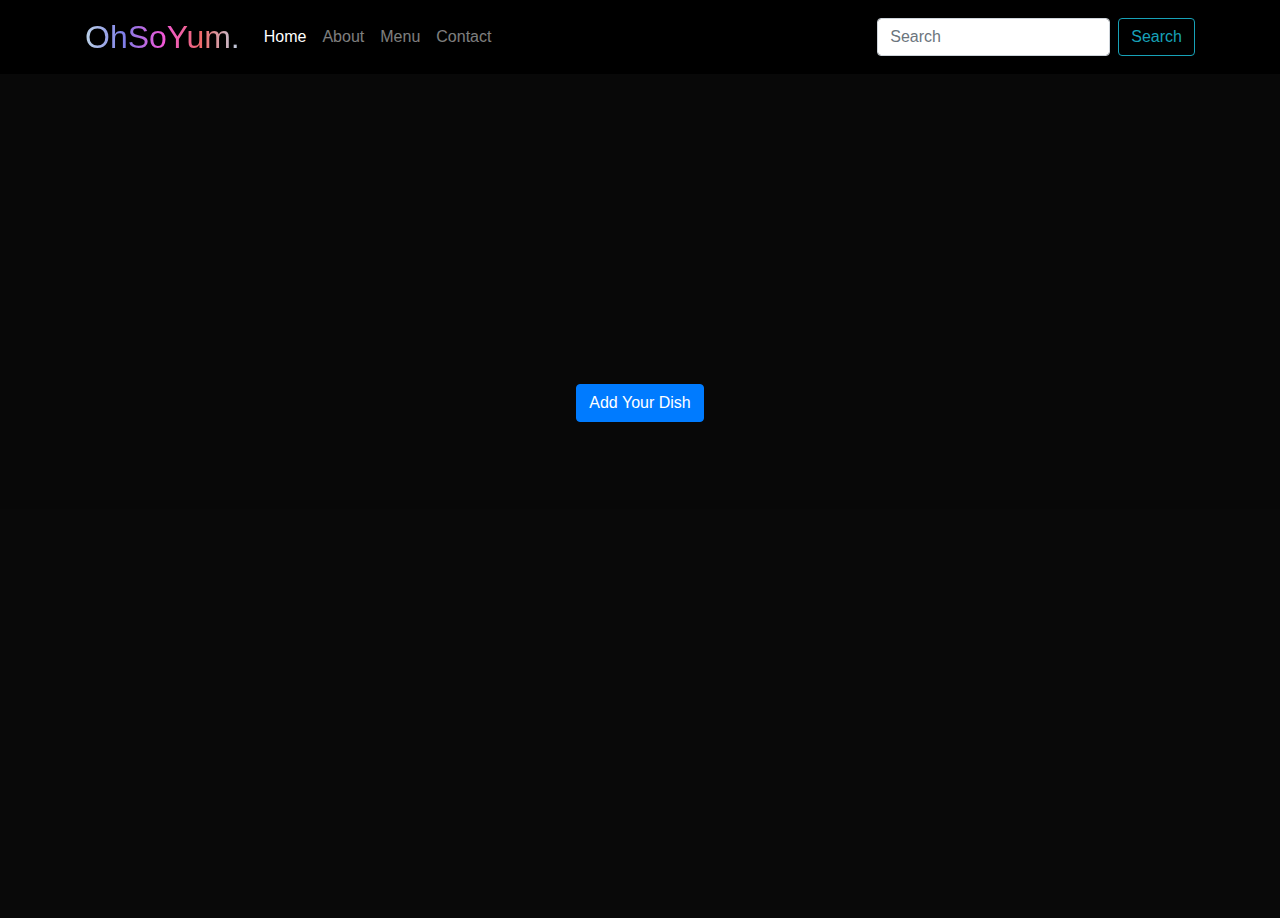
<file: index.html>
<!DOCTYPE html>
<html lang="en">
<head>
    <meta charset="UTF-8">
    <meta http-equiv="X-UA-Compatible" content="IE=edge">
    <meta name="viewport" content="width=device-width, initial-scale=1.0">
    <title>Adding modal</title>
    <link rel="stylesheet" href="https://cdn.jsdelivr.net/npm/bootstrap@4.0.0/dist/css/bootstrap.min.css" integrity="sha384-Gn5384xqQ1aoWXA+058RXPxPg6fy4IWvTNh0E263XmFcJlSAwiGgFAW/dAiS6JXm" crossorigin="anonymous">
  <!-- style -->
  <link rel="stylesheet" href="style.css">
  <link rel="stylesheet" href="https://cdnjs.cloudflare.com/ajax/libs/font-awesome/6.1.2/css/all.min.css" integrity="sha512-1sCRPdkRXhBV2PBLUdRb4tMg1w2YPf37qatUFeS7zlBy7jJI8Lf4VHwWfZZfpXtYSLy85pkm9GaYVYMfw5BC1A==" crossorigin="anonymous" referrerpolicy="no-referrer" />
  </head>
<body>
    
<!-- Navbar -->
<nav class="navbar navbar-dark navbar-expand-sm d-flex  justify-content-center fixed-top">
  <div class="container ">
      <!-- button for toggling the navbar in small screens -->
      <button class="navbar-toggler collapsed" type="button" data-toggle="collapse" data-target="#navbarc">
        <span class="my-1 mx-2 close">X</span>
          <span class="navbar-toggler-icon"></span>
      </button>
      <a href="#" class="navbar-brand  fixed  ">
        OhSoYum.
      </a>
      
      <!-- mr-auto is a utility class, means the content will be pushed as left as possible  -->
      <div class="collapse navbar-collapse " id="navbarc">
      <ul class="navbar-nav mr-auto">
          <li class="nav-item"> 
              <a href="#" class="nav-link active ">
                   Home
              </a>
          </li>

          <li class="nav-item">
              <a href="#" class="nav-link">
                  About
              </a>
          </li>
          <li class="nav-item">
              <a href="#" class="nav-link">
                   Menu
              </a>
          </li>
          <li class="nav-item">
              <a href="#" class="nav-link">
                   Contact
              </a>
          </li>
      </ul>
  </div>
 
  <form class="form-inline form ">
    <input class="form-control mr-sm-2" tabindex="0" type="search" placeholder="Search" id="searchbar" aria-label="Search" data-toggle="popover" data-trigger="hover" title="Add a Dish First" data-content="Then search for words" data-placement="bottom" >
    <button class="btn btn-outline-info my-2 my-sm-0" type="submit" onclick="search_items()" >Search</button>
    
  </form>
</div>

</nav>
<center>
  <div class="align-self-center col-12 mt-5 div">
    <button type="button" class="btn btn-primary mt-5" data-toggle="modal" data-target="#exampleModalCenter">
        Add Your Dish
      </button>
    </div>
  </center>
      <!-- Modal -->
      <div class="modal fade " id="exampleModalCenter" tabindex="-1" role="dialog" aria-labelledby="exampleModalCenterTitle" aria-hidden="true">
        <div class="modal-dialog modal-dialog-centered" role="document">
          <div class="modal-content">
            <div class="modal-header ">
              <h5 class="modal-title " id="exampleModalLongTitle">Details</h5>
              <button type="button" class="close" data-dismiss="modal" aria-label="Close">
                <span aria-hidden="true">&times;</span>
              </button>
            </div>
            <div class="modal-body ">
              <form id="myForm" name="myform">
                <div class="form-group row ">
                  <label for="text" class="col-form-label col-md-3">Your Dish</label>
                  <div class="col-8 ">
              <input type="text" name="text" id="text" placeholder="What's cooking!!" class="form-control offset-1"> 
            </div>
                </div>
                <div class="form-group row">
                  <label for="date" class="col-form-label col-md-3">Prepairing time: </label>
                  <div class="col-8">

                <input type="datetime" name="date" id="date" placeholder="time" class="form-control offset-1"> 
              </div>
                </div>
                <div class="form-group row">
                  <label for="num" class="col-form-label col-md-3" >Serving for: </label>
                  <div class="col-8">

              <input type="number" name="num" id="num" class="form-control offset-1" placeholder="You eating alone 🤭">
              </div>
                </div>
                <div class="form-group row">
                  <label for="tarea" class="col-form-label col-md-3">Description: </label>
                  <div class="col-8">

                  <textarea name="textarea" id="tarea" cols="30" rows="10" class="form-control offset-1" placeholder="Write your receipe here"></textarea> 
        </div>

             
                </div>
                

              </form>
            </div>
            <div class="modal-footer">
              <button type="button" class="btn btn-primary " data-dismiss="modal" onclick="add()" >Save changes</button>
            </div>
          </div>
        </div>
      </div>

      <div class="showbtn align-self-center">
        <button type="button" class="btn btn-info " id="showcard"  > <a href="#cards" class="text-white text-decoration-none">Show Card</a> </button>

      </div>
      <div class="search-results">
          <h3 id="srch"></h3>
      </div>
      <!-- card -->
      <div class="div search" id="cards">
        <div class=" align-self-center mx-2" id="card" >
          <!--
          <div class="card-header bg-primary">
            <h2  >Dish name: <span id="display" ></span > </h2>
              </div>
              <div class="card-body">
                <div class="info">
                    <h4>Prepairing time : <span id="time">  </span> <i class="fa-solid fa-clock"></i></h4>
                    <h4>Serving for: <span id="people"></span></h4> 
                    <h4>Description: </h4>
                    <div class="scrollable ">
                    <p id="desc" ></p>
                  </div>
                  </div>
                
             -->
            <table  id="show">
              <thead>
                  <tr>
                      <td>
      
                      </td>
                      
                  </tr>
              </thead>
          </table>
        </div>
        </div>
</body>
<script>
$('.popover-dismiss').popover({
  trigger: 'hover'
})
    // function add(){
    //     var card = document.getElementById("card").style.display="block";
    //     var str = document.getElementById("text").value;
    //     var descc = document.getElementById("tarea").value;
    //     var date = document.getElementById("date").value;
    //     var num = document.getElementById("num").value;

    
    
    //     document.getElementById("display").innerHTML=str;
    //     document.getElementById("time").innerHTML=date;
    //     document.getElementById("people").innerHTML=num;
    //     document.getElementById("desc").innerHTML=descc;
    //     document.getElementById("showcard").style.display="block";
    
        


    // }

    

var list1 = [];
var list2= [];
var list3= [];
var list4=[];

var n = 1;
var x = 0;

function add(){
  document.getElementsByTagName['input'].value=' ';
  document.getElementById("showcard").style.display="block";
    var card = document.getElementById("cards").style.display="block";
        
  var AddRown = document.getElementById('show');
  var NewRow = AddRown.insertRow(n);

  list1[x] = document.getElementById("text").value;
  list2[x] = document.getElementById("date").value;
  list3[x] = document.getElementById("num").value;
  list4[x] = document.getElementById("tarea").value;



  var cel1 = NewRow.insertCell(0);
  var cel2 = NewRow.insertCell(1);
  var cel3 = NewRow.insertCell(2);
  var cel4 = NewRow.insertCell(3);
  

  cel1.innerHTML = list1[x];
  cel2.innerHTML = list2[x];
  cel3.innerHTML = list3[x];
  cel4.innerHTML = list4[x];
  

  n++;
  x++;
  if(num == '1'){
    people.innerHTML += ` <i class="fa-solid fa-person"></i>`;
  }
  else if(num == '2')
  {
    people.innerHTML += ` <i class="fa-solid fa-people-simple"></i>`;
  }
  else if(num == "3")
  {
    people.innerHTML += ` <i class="fa-solid fa-users"></i>`;
  }
  else{
    people.innerHTML += ` <i class="fa-solid fa-users-rays"></i>`;

  }

  
}


    function search_items() {
    var search = document.getElementById("srch").style.display="block";

    let input = document.getElementById('searchbar').value
    input=input.toLowerCase();
    let x = document.getElementsByClassName('search');
    var srch = document.getElementById("srch");
    
    for (i = 0; i < x.length; i++) { 
        if (!x[i].innerHTML.toLowerCase().includes(input)) {
                srch=srch.append(input , " not found ", document.createElement('br'));
                searchbar.value='';
        }
        else {
          srch=srch.append(input," found ", document.createElement('br'));   
          searchbar.value='';

           
        }
    }
    
}

    </script>
<script>

  var list1 = [];
  var list2= [];
  var list3= [];
  var list4=[];

  var n = 1;
  var x = 0;

  function add(){
    document.getElementById("showcard").style.display="block";
      var card = document.getElementById("card").style.display="block";
          
    var AddRown = document.getElementById('show');
    var NewRow = AddRown.insertRow(n);

    list1[x] = document.getElementById("text").value;
    list2[x] = document.getElementById("date").value;
    list3[x] = document.getElementById("num").value;
    list4[x] = document.getElementById("tarea").value;

  

    var cel1 = NewRow.insertCell(0);
    var cel2 = NewRow.insertCell(1);
    var cel3 = NewRow.insertCell(2);
    var cel4 = NewRow.insertCell(3);
    

    cel1.innerHTML = list1[x];
    cel2.innerHTML = list2[x];
    cel3.innerHTML = list3[x];
    cel4.innerHTML = list4[x];
    

    n++;
    x++;
    if(num == '1'){
      people.innerHTML += ` <i class="fa-solid fa-person"></i>`;
    }
    else if(num == '2')
    {
      people.innerHTML += ` <i class="fa-solid fa-people-simple"></i>`;
    }
    else if(num == "3")
    {
      people.innerHTML += ` <i class="fa-solid fa-users"></i>`;
    }
    else{
      people.innerHTML += ` <i class="fa-solid fa-users-rays"></i>`;

    }
  }


</script>
<!-- bootstrap js cdn -->
<script src="https://code.jquery.com/jquery-3.2.1.slim.min.js" integrity="sha384-KJ3o2DKtIkvYIK3UENzmM7KCkRr/rE9/Qpg6aAZGJwFDMVNA/GpGFF93hXpG5KkN" crossorigin="anonymous"></script>
<script src="https://cdn.jsdelivr.net/npm/popper.js@1.12.9/dist/umd/popper.min.js" integrity="sha384-ApNbgh9B+Y1QKtv3Rn7W3mgPxhU9K/ScQsAP7hUibX39j7fakFPskvXusvfa0b4Q" crossorigin="anonymous"></script>
<script src="https://cdn.jsdelivr.net/npm/bootstrap@4.0.0/dist/js/bootstrap.min.js" integrity="sha384-JZR6Spejh4U02d8jOt6vLEHfe/JQGiRRSQQxSfFWpi1MquVdAyjUar5+76PVCmYl" crossorigin="anonymous"></script>
</html>
</file>
<file: style.css>
html{
        scroll-behavior: smooth;
        overflow-x: hidden;

      }
        body{
            background-color: rgba(5, 5, 5, 0.874);
            color: black;
        }
        .navbar{
          overflow: hidden;
          background-color: black;

        }
        .navbar-brand{
          font-size: 2em;
          font-weight: 500;
          background: -webkit-linear-gradient(180deg,#bcd3e7, rgb(239, 106, 106),rgb(240, 87, 217), rgb(126, 126, 233),#bcd3e7);
          -webkit-background-clip: text;
          -webkit-text-fill-color: transparent;
        }
        .div{
            /* display: flex; */
            justify-content: center;
            padding-top: 18em;
            align-items: center;
            width: 100vw;
            align-self: center;
            background-color: rgba(5, 5, 5, 0.874);

        }
        #showcard{
          display: none;
          background-color: none;
        }
        #showcard a:hover{
          text-decoration: none;
        }
        .showbtn{
          display: flex;
          background-color: rgba(5, 5, 5, 0.874);
          padding-top: 1em;
          justify-content: center;
          align-items: center;
        }
       
        /* #desc{
          font-size: 1.1em;
          background: -webkit-linear-gradient(130deg, rgb(243, 3, 3), rgb(4, 4, 219));
          -webkit-background-clip: text;
          -webkit-text-fill-color: transparent;
          font-weight: 600;
        } */

        /* show results css */
        .search-results{
          display: flex;
          justify-content: center;
          background-color: inherit;
          padding-top: 2em;
        }
        #srch{
          color: white;
          display: none;
          font-size: 1.2em;
        }
        .navbar-toggler>.close {
    display:inline;
    color: #ddd;
}
.modal-content{
  background-color: #d4e2ef;
}
input[type=text],input[type=datetime],input[type=number],#tarea{
  background-color: transparent;
  border-top:none  ;
  border-left:none  ;
  border-right:none  ;
  border-bottom: 2px solid darkblue;
  outline: none;
  border-radius: 0px;

}
input[type=text]:focus,input[type=datetime]:focus,input[type=number]:focus{
  background-color: transparent;
}
label{
  color: darkblue;
  font-weight: 500;
}


.navbar-toggler.collapsed>.close, .navbar-toggler:not(.collapsed)>.navbar-toggler-icon {
    display:none;
}

/* table css */
table{
  display: flex;
  justify-content: center;
  background-color: none;
}
thead{
  display: grid;
  grid-template-columns: auto auto;
  gap: 5em;
  border: none;
  margin: 5em;
  background-color: none;

}
tr{
  background-color: #bcd3e7;
  /* padding: 1em; */
  display: grid;
  grid-template-columns: auto;
  column-gap: 2em;
  font-size: 1em;
  color: black;
  font-weight: 700;
  padding: 0.5rem;
  border-radius: 12px;
/* background-color: transparentize( white, 0.15 ); */

box-shadow: 0 1px 1px rgba(0,0,0,0.11), 
        0 2px 2px rgba(0,0,0,0.11), 
        0 4px 4px rgba(0,0,0,0.11), 
        0 8px 8px rgba(0,0,0,0.11), 
        0 16px 16px rgba(0,0,0,0.11), 
        0 32px 32px rgba(0,0,0,0.11);
       width: 500px;
       height: 370px;
       word-wrap:break-word;
       line-break: auto;
       text-align: left;
      max-height: fit-content ;
      /* border: 5px rgba(0, 0, 0, 0.226) solid; */
      /* background-color: rgba(149, 223, 234, 0.815); */



}
tr:nth-child(1){
  display: none;
}
td:nth-child(1){
text-align: center;
  margin: -8px;
  padding: 1em 3em;
  background-color: rgb(113, 24, 237);
  font-size: 1.8em;
  height: fit-content;
  border-radius: 12px;
  border-bottom-left-radius: 0px;
  border-bottom-right-radius: 100px;
  color: #bcd3e7; 
  margin-bottom: 10px;
  filter: drop-shadow(2px 2px 8px rgb(27, 26, 26));
}
td:nth-child(1)::before{
  content: "Dish Name : "; 
  color: #bcd3e7;

}
td:nth-child(2)::before{
  content: "Prepairing time : ";
  font-size: 1.15em;


}td:nth-child(3)::before{
  content: "Serving for: ";
  font-size: 1.2em;
  

}
td:nth-child(4)::before{
  content: "Description: ";
  word-wrap: break-word;
  color: black;
  font-weight: 700;
  letter-spacing: 0;
  font-size: 1.2em;

}

td:nth-child(2){
max-height: fit-content;
height: fit-content;
font-size: 1.1em;

/* padding-bottom: 4px; */
}
td:nth-child(3){
/* padding-bottom: 4px; */
height: fit-content;
font-size: 1.1em;

  max-height: fit-content;
}
td:nth-child(4){
  font-size: 1em;
  color: rgb(113, 24, 237);
  font-weight: 500;
  float: inline-end;
  overflow-y: scroll;
  visibility:visible;
  max-height: 150px;
  letter-spacing: 0.1em;

  
}



@media screen and (max-width:700px)  {
 
  .form{
    display: flex;
    gap: 1em;
    justify-content: center;
   
  }
  #searchbar{
    width: 60vw;
  }
  i{
    font-size: 16px;
  }
  .div{
    display: grid;
    grid-template-columns: auto;
  }
  table{
    display: grid;
    grid-template-columns: auto;
    justify-content: center;
  }
  thead{
    display: grid;
    place-items: center;
  grid-template-columns: auto ;
  justify-content: center;
  align-items: center;
  margin-top: 1em;
  row-gap: 1em;
  width: 250px;
  

  }
  tr{
    width: 80vw;
    margin-left: 0;
    /* padding-left: 0; */
  }
td:nth-child(1){
  font-size: 1.2em;
}
}
</file>
